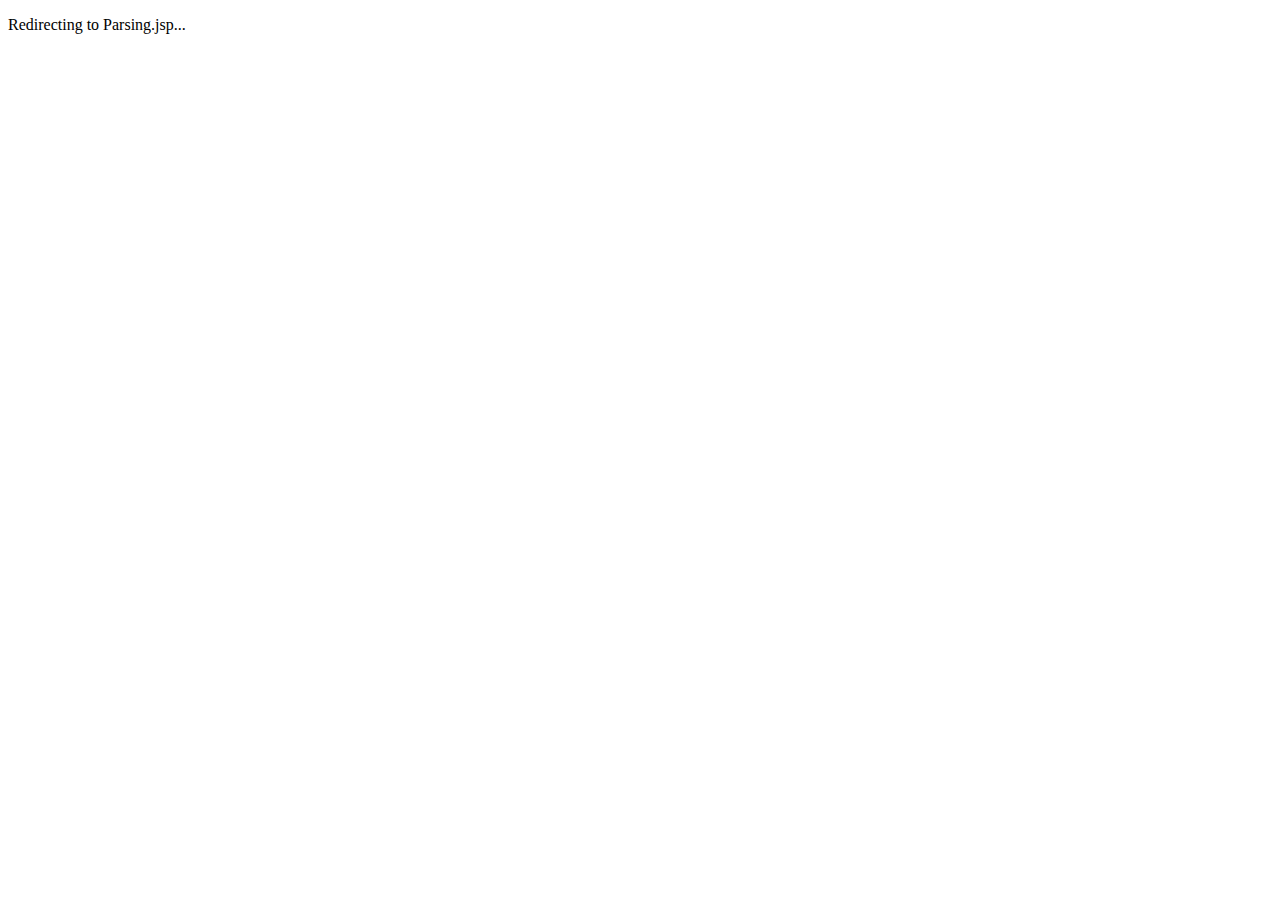
<file: index.html>
<!DOCTYPE html>
<html lang="en">
<head>
    <meta charset="UTF-8"> <!-- 문자 인코딩 설정 -->
    <meta http-equiv="refresh" content="0;url=Parsing.jsp">
    <!-- content 속성: 리다이렉션을 수행할 시간과 대상 URL 지정 -->
    <title>index.html</title>
</head>
<body>
    <p>Redirecting to Parsing.jsp...</p>
    <!-- 웹 페이지가 로드되면 바로 Parsing.jsp로 자동 리다이렉션 -->
</body>
</html>
</file>
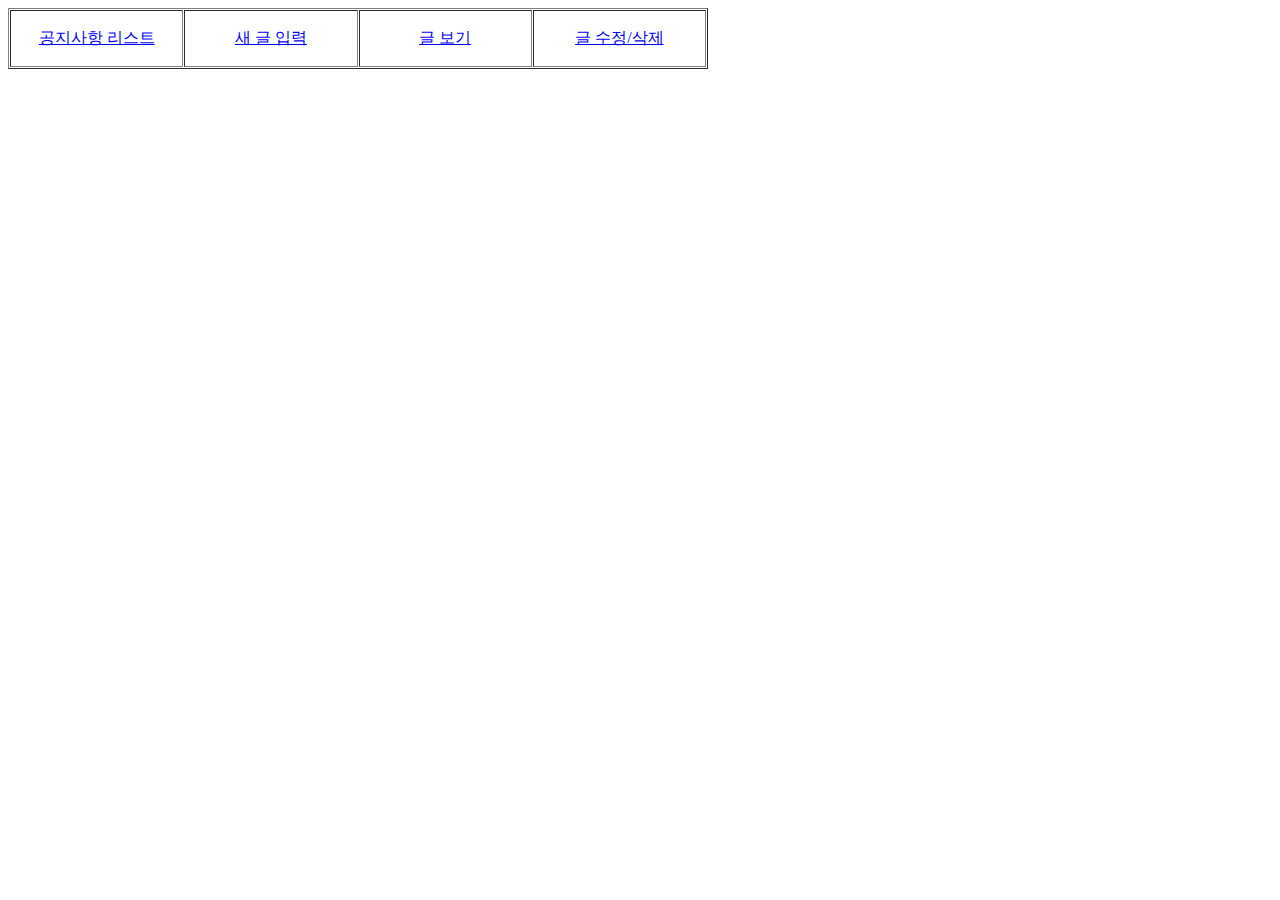
<file: Gongji/index.html>
<!DOCTYPE html>
<html lang="en">
<head>
    <meta charset="UTF-8">
    <meta http-equiv="X-UA-Compatible" content="IE=edge">
    <meta name="viewport" content="width=device-width, initial-scale=1.0">
    <title>index.html</title>
</head>
<body>
	<!-- 카테고리 테이블 -->
    <table cellspacing=1 width=700 height=50 border=1>
		<tr>
			<td width=100><p align=center><a href='gongji_list.jsp'>공지사항 리스트</a></p></td>
			<td width=100><p align=center><a href='gongji_insert.jsp'>새 글 입력</a></p></td>
			<td width=100><p align=center><a href='gongji_view.jsp'>글 보기</a></p></td>
			<td width=100><p align=center><a href='gongji_update.jsp'>글 수정/삭제</a></p></td>
		</tr>
	</table>
</body>
</html>
</file>
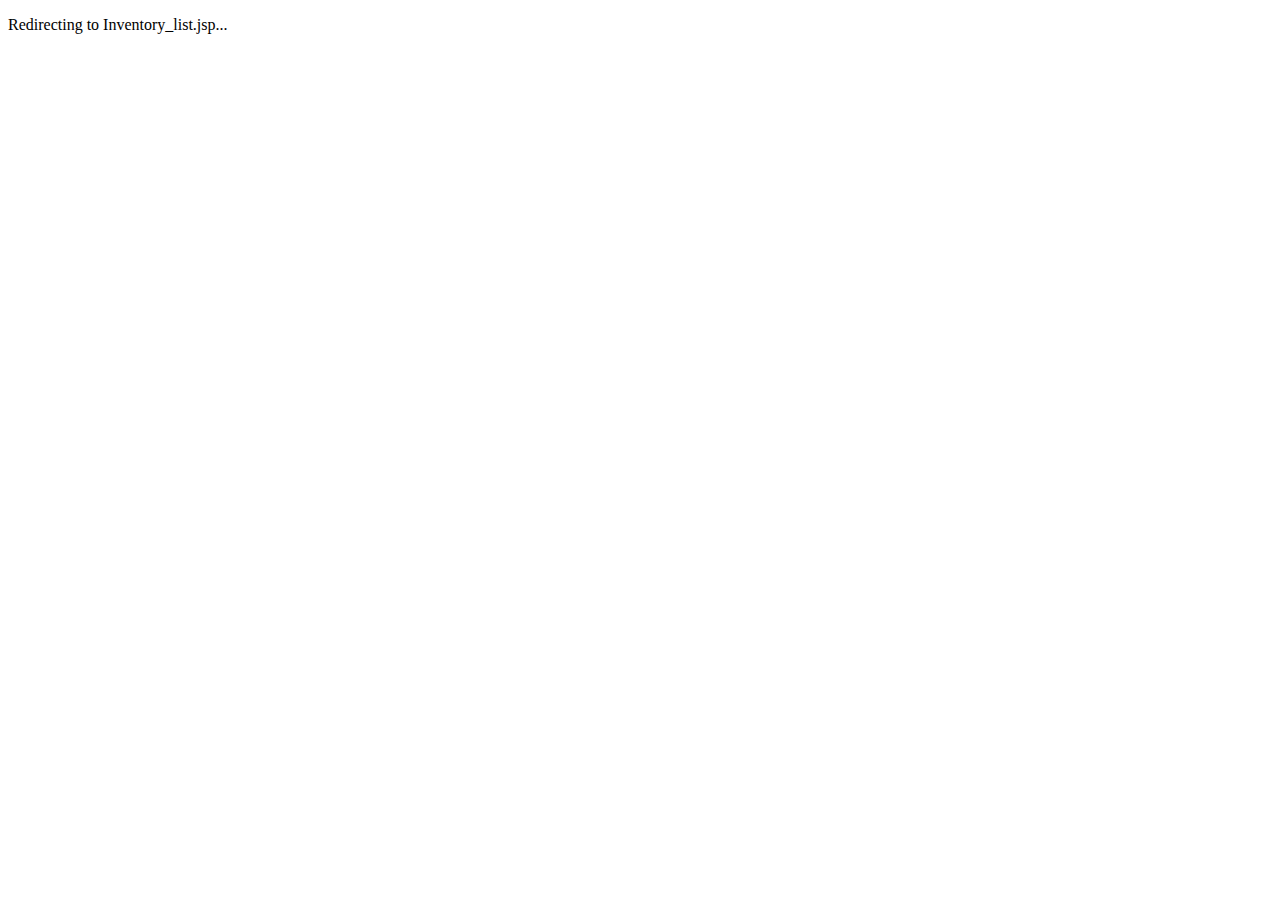
<file: Inventory/index.html>
<!DOCTYPE html>
<html lang="en">
<head>
    <meta charset="UTF-8"> <!-- 문자 인코딩 설정 -->
    <meta http-equiv="refresh" content="0;url=Inventory_list.jsp">
    <!-- content 속성: 리다이렉션을 수행할 시간과 대상 URL 지정 -->
    <title>index.html</title>
</head>
<body>
    <p>Redirecting to Inventory_list.jsp...</p> 
    <!-- 웹 페이지가 로드되면 바로 Inventory_list.jsp로 자동 리다이렉션 -->
</body>
</html>
</file>
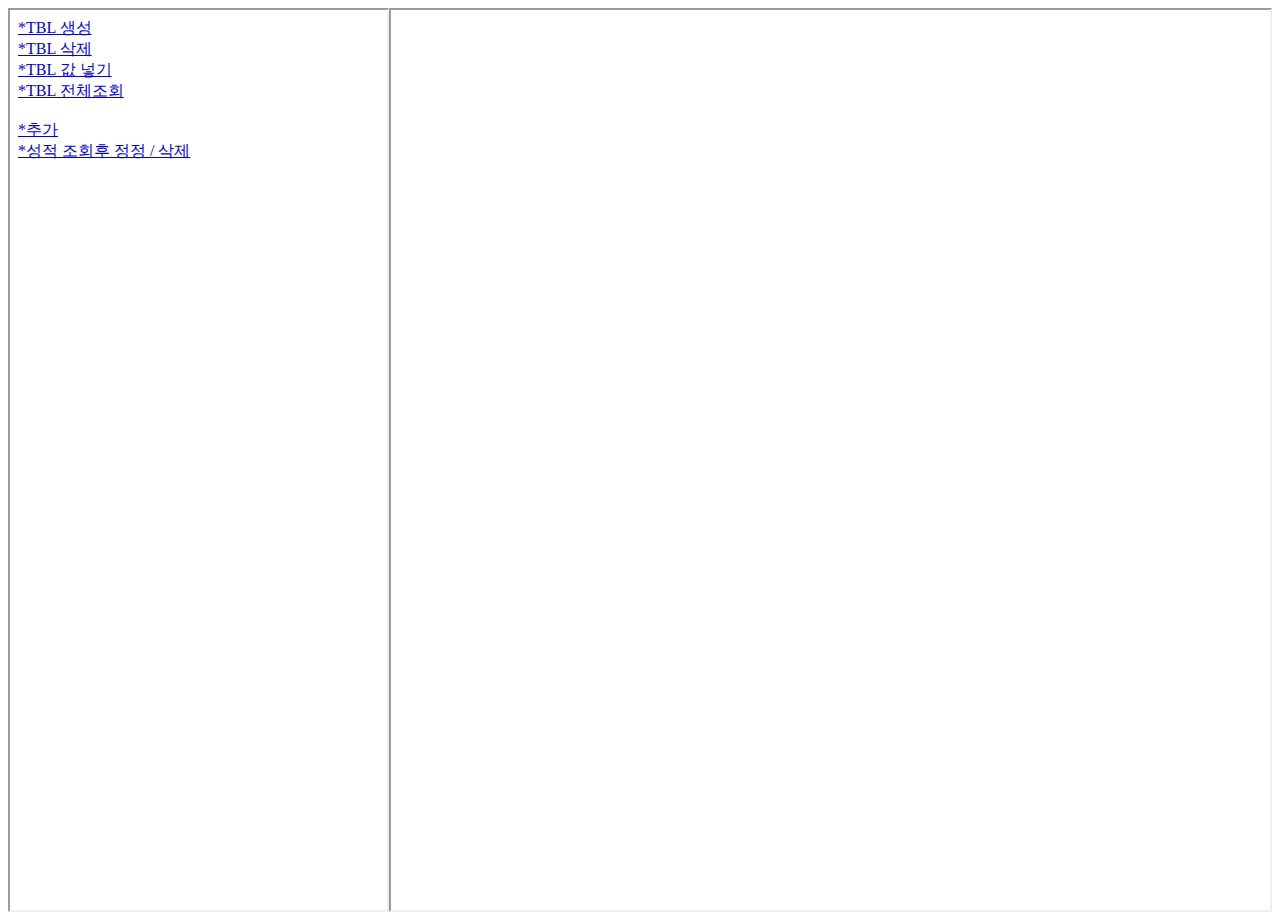
<file: StudentScore/index.html>
<!DOCTYPE html>
<html lang="en">
<head>
    <meta charset="UTF-8">
    <meta http-equiv="X-UA-Compatible" content="IE=edge">
    <meta name="viewport" content="width=device-width, initial-scale=1.0">
    <title>index.html</title>
</head>
<body>
    <div style="display: flex;">  <!--CSS 스타일 사용하여 <div> 태그를 flexbox로 정렬-->
        <iframe src="menu.html" name="main" frameborder="1"
            style="display: block; width: 30%; height: 100vh;"></iframe>
            <!--iframe 태그 -> HTML에서 다른 문서를 내장하거나 표시하기 위해 사용되는 태그(인라인 프레임 생성)
            src 속성 -> 불러올 문서의 위치를 지정
            name 속성 -> 이 iframe을 참조하기 위한 이름을 지정(iframe1 = main)
            frameborder 속성 -> 프레임 주변에 경계선을 그림
            style 속성 -> iframe의 높이와 너비 조정-->
        <iframe src="intro.jsp" name="intro" frameborder="1"
            style="display: block; width: 70%; height: 100vh;"></iframe>
            <!--iframe 태그-> HTML에서 다른 문서를 내장하거나 표시하기 위해 사용되는 태그(인라인 프레임 생성)
            src 속성 -> 불러올 문서의 위치를 지정
            name 속성 -> 이 iframe을 참조하기 위한 이름을 지정(iframe2 =intro)
            frameborder 속성 -> 프레임 주변에 경계선을 그림
            style 속성 -> iframe의 높이와 너비 조정 -->
    </div>
</body>
</html>
</file>
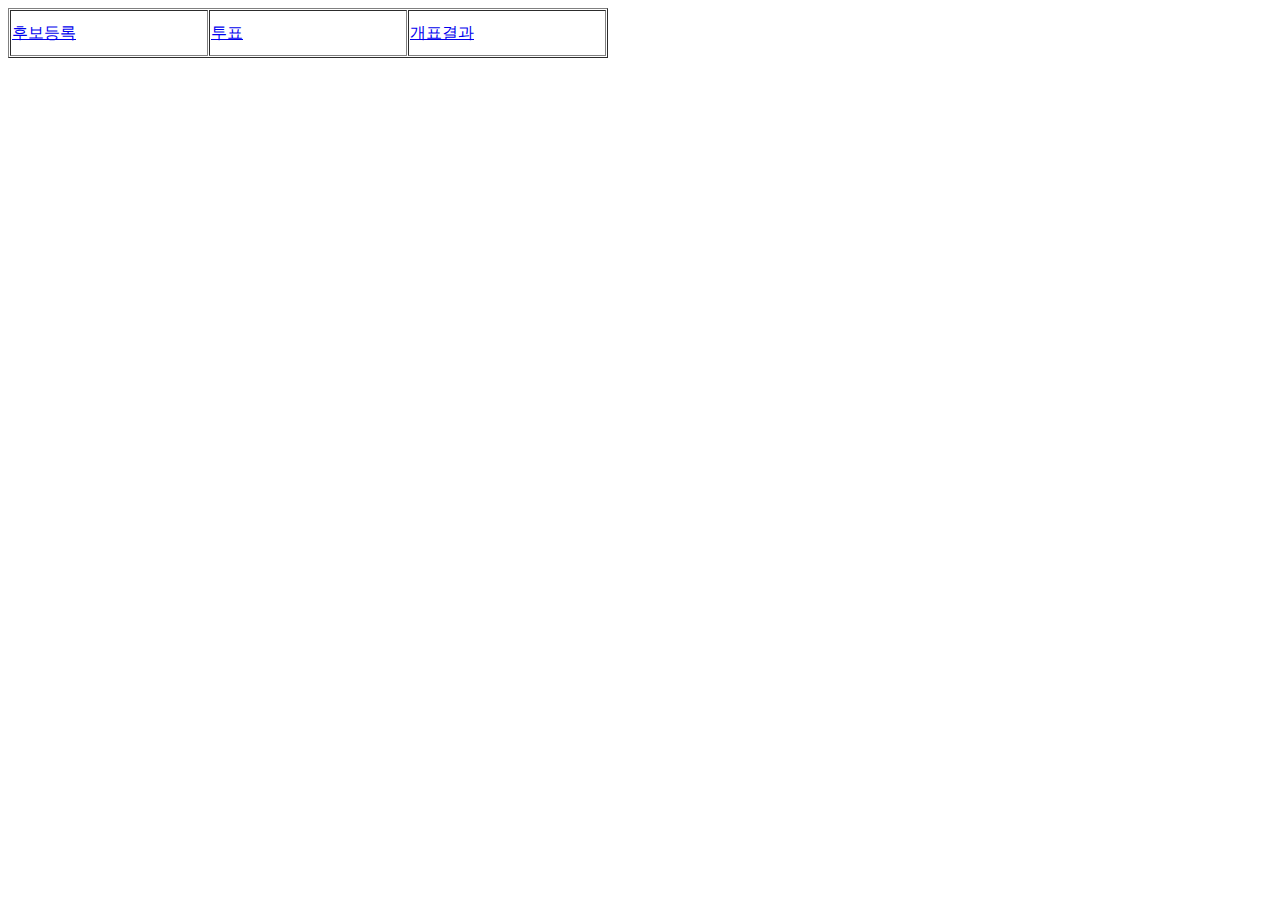
<file: VoteSystem/index.html>
<!DOCTYPE html>
<html lang="en">
<head>
    <meta charset="UTF-8">
    <meta http-equiv="X-UA-Compatible" content="IE=edge">
    <meta name="viewport" content="width=device-width, initial-scale=1.0">
    <title>index.html</title>
</head>
<body>
  <table cellspacing=1 width=600 height=50 border=1>
		<tr>
			<td width=100 ><a href='A_01_H.jsp'>후보등록</a></td>
			<td width=100><a href='B_01_H.jsp'>투표</a></td>
			<td width=100><a href='C_01_H.jsp'>개표결과</a></td>
		</tr>
	</table>
</body>
</html>
</file>
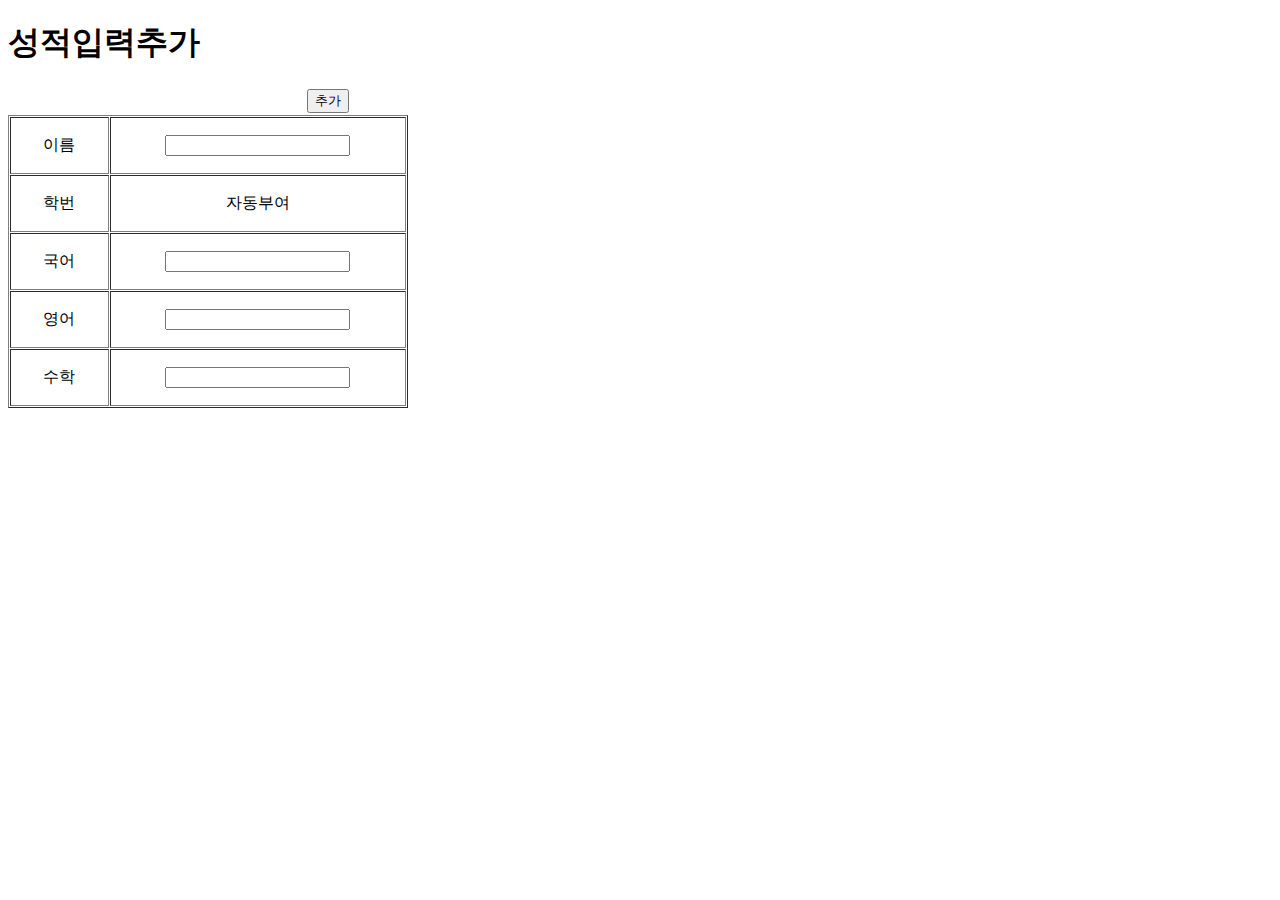
<file: StudentScore_input1Form.html>
<!DOCTYPE html>
<html lang="en">
<head>
    <meta charset="UTF-8">
    <meta http-equiv="X-UA-Compatible" content="IE=edge">
    <meta name="viewport" content="width=device-width, initial-scale=1.0">
    <title>inputForm1.html</title>

    <script>
        //checkForm1 함수 생성
        function checkForm1 () {
            const form = document.getElementById('form1'); //id값이 'form1'인 요소를 찾아 변수에 저장

            const userName = form.elements.name.value; //form 요소 내 name 속성을 가진 입력 필드의 값을 가져와 변수에 저장
            const kor = parseFloat(form.elements.korean.value); 
            //form 요소 내 name 속성을 가진 입력 필드의 값을 가져와 변수에 저장 + parseFloat() 함수를 사용하여 실수로 변환
            const eng = parseFloat(form.elements.english.value); 
            //form 요소 내 name 속성을 가진 입력 필드의 값을 가져와 변수에 저장 + parseFloat() 함수를 사용하여 실수로 변환
            const mat = parseFloat(form.elements.mathmatic.value); 
            //form 요소 내 name 속성을 가진 입력 필드의 값을 가져와 변수에 저장 + parseFloat() 함수를 사용하여 실수로 변환

            
            const pattern1 = /^([a-zA-Z]|[가-힣])+$/; //한글,영어만 입력받는 정규식1 생성
            const pattern2 = /^.{1,20}$/; //20자 이내만 입력받는 정규식2 생성
            const pattern3 = /^(?:100|[1-9]?[0-9])$/; //0~100사이의 정수값만 입력받는 정규식3 생성

            if ( !pattern1.test(userName) ) { //이름 칸에 한글, 영어 외의 값이 들어오면
                alert("한글, 영어만(공백제외) 입력하세요"); //경고 문구 출력
            } else if (!pattern2.test(userName)) { //이름 칸에 20자 넘게 값이 들어오면
                alert("20자 이내로 입력하세요"); //경고 문구 출력
            }
             else if (!pattern3.test(kor) || !pattern3.test(eng) || !pattern3.test(mat)) { //점수칸에 0부터 100 외의 숫자가 들어오면
                alert("각 과목의 점수는 0부터 100사이의 숫자입니다."); //경고 문구 출력
            }
            else { //위의 조건들을 타지 않을 경우 submit() 실행
                form.action='insertDB.jsp'; //위 조건들을 모두 만족한다면 'insertDB.jsp'실행
                form.submit(); //폼 데이터 서버로 전송
            }
        }
        
    </script>
    
</head>
<body>
<h1>성적입력추가</h1> <!--화면에 출력-->
    <form method='post' id='form1'>
    <!--method = "post" -> 폼 데이터가 HTTP 요청의 본문(body)에 포함되어 서버로 전송 
    ,사용자가 폼을 제출하면 데이터가 브라우저의 주소 표시줄에 노출되지 않음, 보안성 더 높음-->
    <!--form 요소에 id 부여-->

        <!--테이블1 만들기, cellspacing: 테이블 셀 사이의 간격 조정-->
        <table cellspacing=1 width=400 border=0> 
        <tr> 
            <td width=300></td> <!--공백-->
            <td width=100><input type="button" value="추가" onClick="checkForm1()"></td>
            <!--button 타입, 클릭하면 script의 checkForm1() 함수 실행-->
        </tr>
        </table>
    
		<table cellspacing=1 width=400 border=1> 
        <!--테이블2 만들기, cellspacing: 테이블 셀 사이의 간격 조정-->
            <tr> 
                <td width=100><p align=center>이름</p></td> 
                <td width=300><p align=center><input type="text" name="name" value=""></p></td>
                <!--input 타입 text, name 속성으로 이름 지정, 값은 사용자가 직접 입력-->
            </tr>
            <tr> 
                <td width=100><p align=center>학번</p></td> 
                <td width=300><p align=center>자동부여</p></td>
                <!--학번은 자동부여 -> insertDB에서 설정(html에서는 보여지는 화면만)-->
            </tr>
            <tr> 
                <td width=100><p align=center>국어</p></td> 
                <td width=300><p align=center><input type="text" name="korean" value=""></p></td>
                <!--input 타입 text, name 속성으로 이름 지정, 값은 사용자가 직접 입력-->
            </tr>
            <tr> 
                <td width=100><p align=center>영어</p></td> 
                <td width=300><p align=center><input type="text" name="english" value=""></p></td>
                <!--input 타입 text, name 속성으로 이름 지정, 값은 사용자가 직접 입력-->
            </tr>
            <tr> 
                <td width=100><p align=center>수학</p></td> 
                <td width=300><p align=center><input type="text" name="mathmatic" value=""></p></td>
                 <!--input 타입 text, name 속성으로 이름 지정, 값은 사용자가 직접 입력-->
            </tr>
        </table>
    </form>
</body>
</html>
</file>
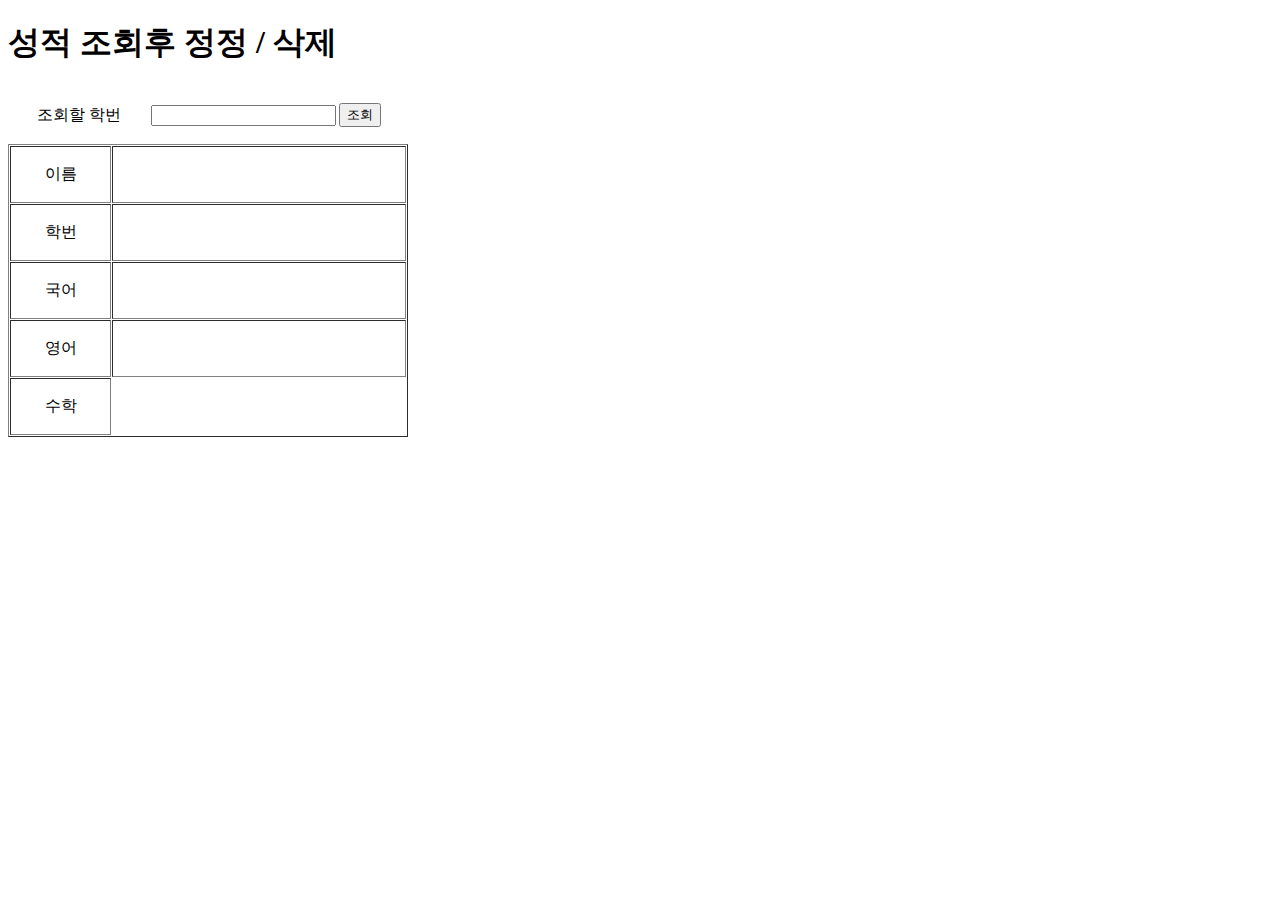
<file: StudentScore_input2Form.html>
<!DOCTYPE html>
<html lang="en">
<head>
    <meta charset="UTF-8">
    <meta http-equiv="X-UA-Compatible" content="IE=edge">
    <meta name="viewport" content="width=device-width, initial-scale=1.0">
    <title>inputForm2.html</title>
    
      <script>

        function checkForm3() { //checkForm3 함수 생성

            const form = document.getElementById('form3'); //id값이 'form3'인 요소를 찾아 변수에 저장
            const searchID = parseFloat(form.elements.searchid.value); 
            //form 요소 내 searchid 속성을 가진 입력 필드의 값을 가져와 형변환 후 변수에 저장
        
            const pattern = /^[0-9]{6}$/; //정수형 6자리 숫자만 입력받는 정규식 생성

            if ( !pattern.test(searchID) ) { //6자리 정수형 값이 아닐경우 
                alert("6자리 정수형으로 입력하세요"); //경고 문구 출력
                form.action='inputForm2.html'; //폼 데이터 본인페이지로 이동
            }
            else { //위의 조건들을 타지 않을 경우 submit() 실행
                form.action='showREC.jsp'; //위 조건들을 모두 만족한다면 'insertDB.jsp'실행
                form.submit(); /* DB로 넘김 */ 
            }
        }
        
    </script> 
</head>
<body>

<h1>성적 조회후 정정 / 삭제</h1> <!--화면에 출력-->
    <form method='post' id='form3'>
     <!--method = "post" -> 폼 데이터가 HTTP 요청의 본문(body)에 포함되어 서버로 전송 
    ,사용자가 폼을 제출하면 데이터가 브라우저의 주소 표시줄에 노출되지 않음, 보안성 더 높음-->
     <!--폼 데이터 전송 경로 지정 및 id 부여-->
        <!--테이블 만들기, cellspacing: 테이블 셀 사이의 간격 조정-->
        <table cellspacing=1 width=400 border=0> 
        <tr> 
            <td width=300><p align=center>조회할 학번</p></td> <!--1열-->
            <td width=100><p align=center><input type="text" name="searchid" value=""></p></td>
            <!--input 타입 text, name 속성으로 이름 지정, 값은 사용자가 직접 입력-->
            <td width=100><input type="submit" value="조회" onClick="checkForm3()"></td>
            <!--input 타입 text, name 속성으로 이름 지정, 값은 사용자가 직접 입력-->
        </tr>
        </table>
        <!--테이블2 만들기, cellspacing: 테이블 셀 사이의 간격 조정-->
       	<table cellspacing=1 width=400 border=1> 
            <tr>
                <td width=100><p align=center>이름</p></td> 
                <td width=300></td>
                <!--input 타입 text, name 속성으로 이름 지정, 값은 사용자가 직접 입력-->
            </tr>
            <tr>
                <td width=100><p align=center>학번</p></td> 
                <td width=300></td> <!--공백 처리 ->  학번은 위에서 조회-->
            </tr>
            <tr>
                <td width=100><p align=center>국어</p></td>
                <td width=300></td>
                <!--input 타입 text, name 속성으로 이름 지정, 값은 사용자가 직접 입력-->
            </tr>
            <tr>
                <td width=100><p align=center>영어</p></td>
                <td width=300></td>
                  <!--input 타입 text, name 속성으로 이름 지정, 값은 사용자가 직접 입력-->
            </tr>
            <tr>
                <td width=100><p align=center>수학</p></td>
                 <!--input 타입 text, name 속성으로 이름 지정, 값은 사용자가 직접 입력-->
            </tr>
        </table>
    </form>
</body>
</html>
</file>
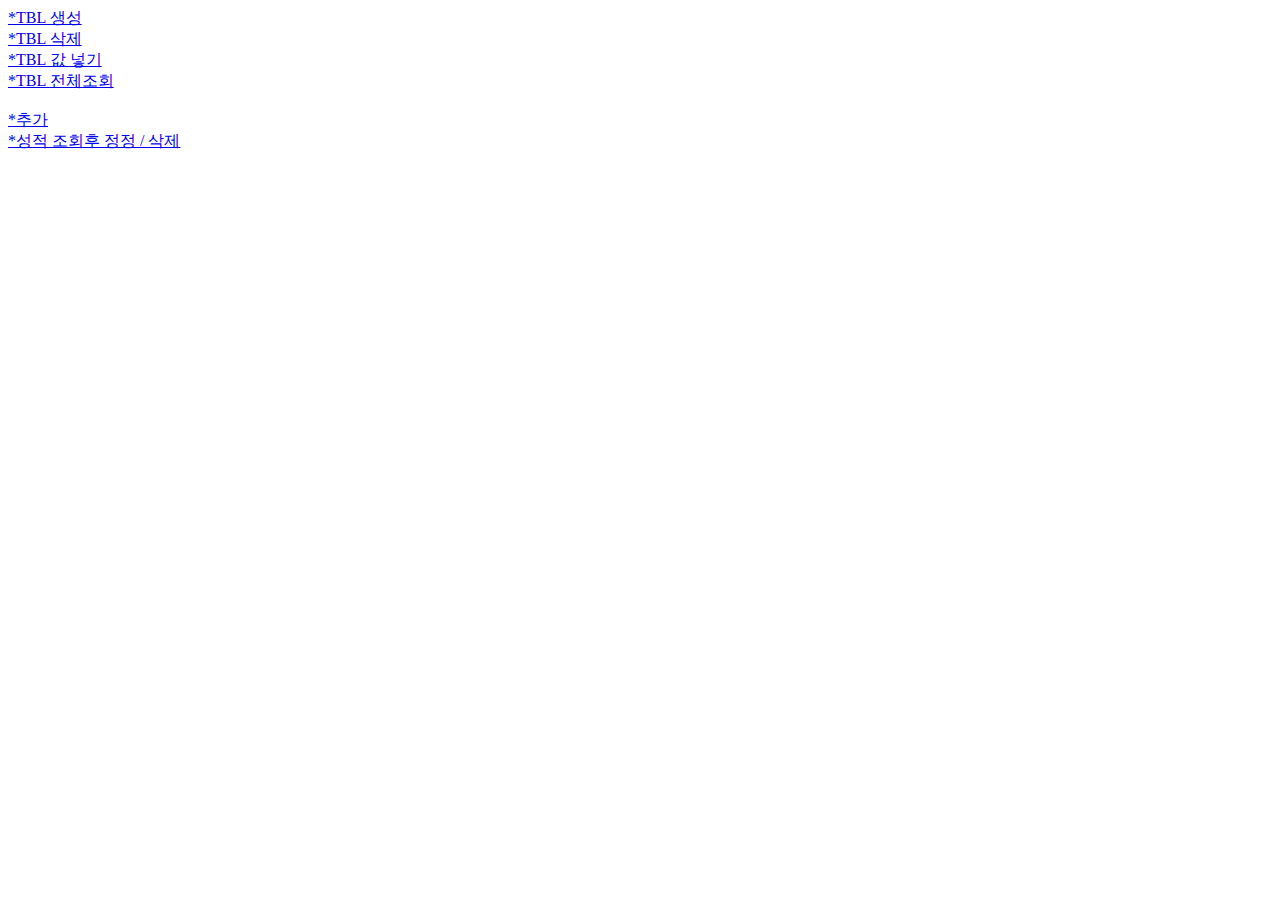
<file: StudentScore_menu.html>
<!DOCTYPE html>
<html lang="en">

<head>
<meta charset="UTF-8">
<meta http-equiv="X-UA-Compatible" content="IE=edge">
<meta name="viewport" content="width=device-width, initial-scale=1.0">
</head>
<body>
	<a href="createDB.jsp" target="intro">*TBL 생성</a>
	<br>
	<!--링크를 사용하여 각 페이지로 이동, target 속성으로 링크 열 대상 지정-->
	<a href="dropDB.jsp" target="intro">*TBL 삭제</a>
	<br>
	<!--링크를 사용하여 각 페이지로 이동, target 속성으로 링크 열 대상 지정-->
	<a href="AllsetDB.jsp" target="intro">*TBL 값 넣기</a>
	<br>
	<!--링크를 사용하여 각 페이지로 이동, target 속성으로 링크 열 대상 지정-->
	<a href="AllviewDB.jsp" target="intro">*TBL 전체조회</a>
	<br>
	<!--링크를 사용하여 각 페이지로 이동, target 속성으로 링크 열 대상 지정-->
	<br>
	<a href="inputForm1.html" target="intro">*추가</a>
	<br>
	<!--링크를 사용하여 각 페이지로 이동, target 속성으로 링크 열 대상 지정-->
	<a href="inputForm2.html" target="intro">*성적 조회후 정정 / 삭제</a>
	<br>
	<!--링크를 사용하여 각 페이지로 이동, target 속성으로 링크 열 대상 지정-->
</body>
</html>
</file>
